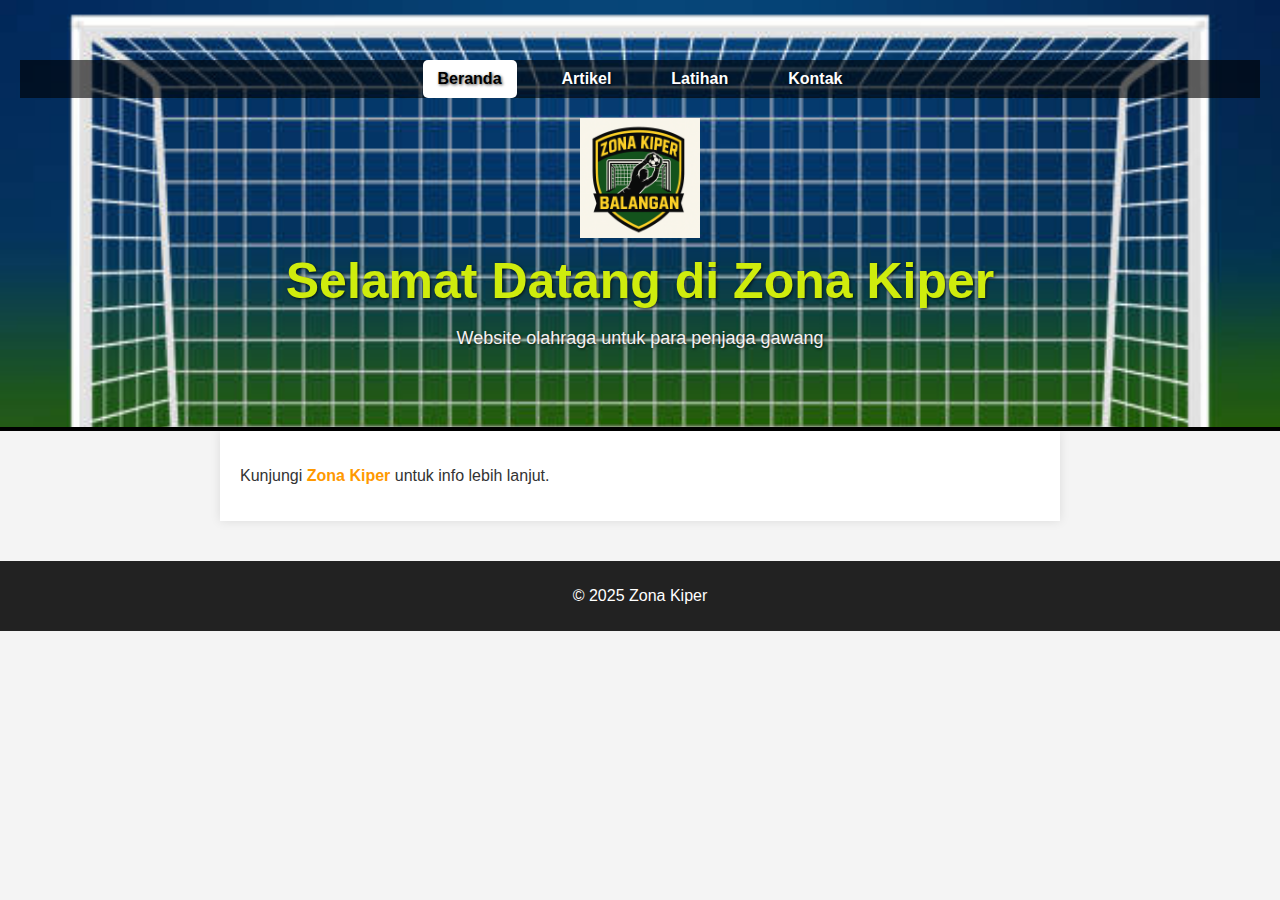
<file: index.html>
<!DOCTYPE html>
<html>
  <head>
    <meta charset="UTF-8" />
    <title>Zona Kiper</title>
    <link rel="stylesheet" href="style.css" />
  </head>
  <body>
    <header>
      <nav>
        <ul class="menu">
          <li><a href="index.html" class="active">Beranda</a></li>
          <li><a href="artikel.html">Artikel</a></li>
          <li><a href="latihan.html">Latihan</a></li>
          <li><a href="kontak.html">Kontak</a></li>
        </ul>
      </nav>
  
      <img src="logo1.png" alt="Zona Kiper Logo" class="logo">

      <h1>Selamat Datang di Zona Kiper</h1>
      <p class="tagline">Website olahraga untuk para penjaga gawang</p>
    </header>

    <main>
      <p>Kunjungi <a href="https://zonakiper.com" target="_blank">Zona Kiper</a> untuk info lebih lanjut.</p>
    </main>

    <footer>
      <p>&copy; 2025 Zona Kiper</p>
    </footer>
  </body>
</html>
</file>
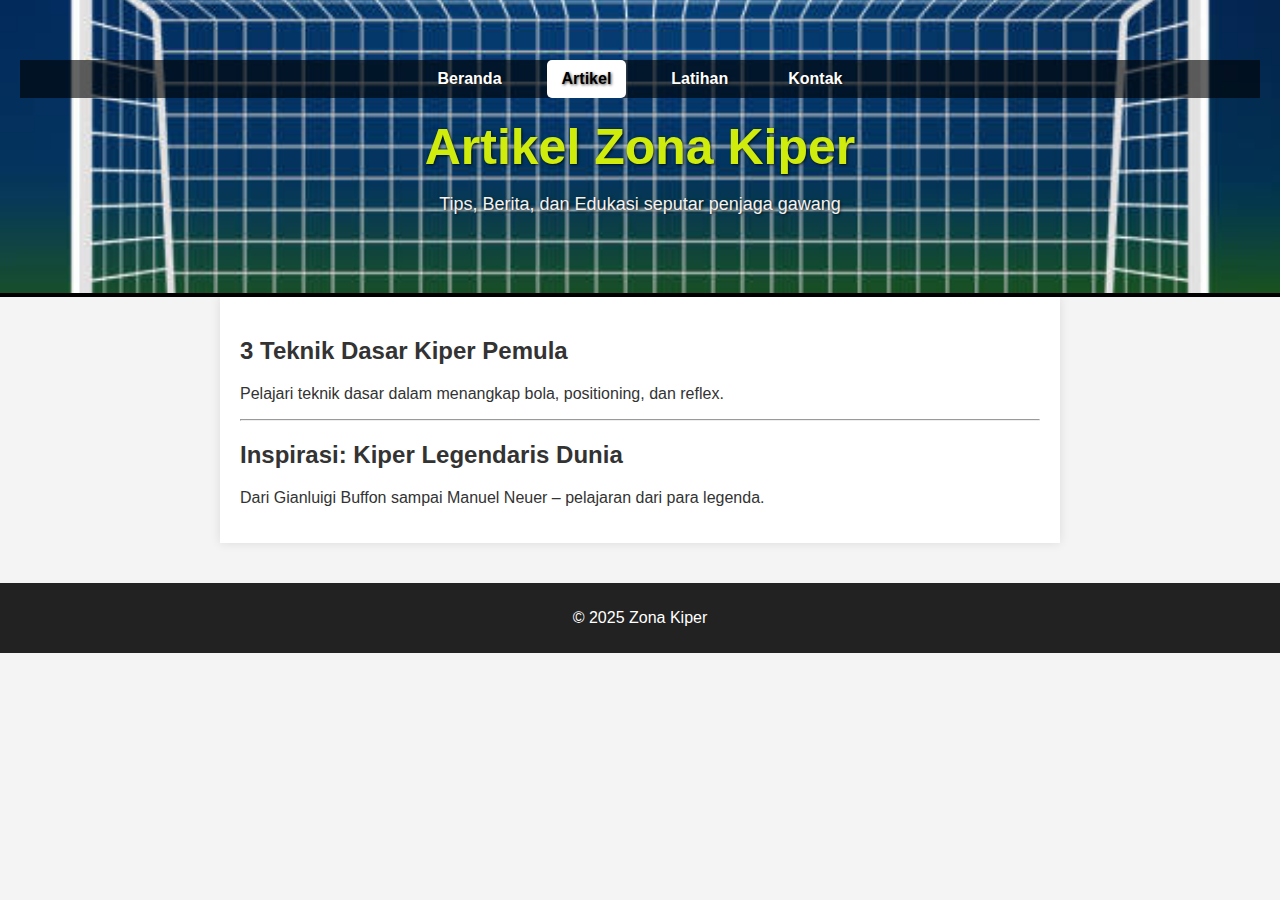
<file: artikel.html>
<!DOCTYPE html>
<html>
<head>
  <title>Artikel Zona Kiper</title>
  <link rel="stylesheet" href="style.css" />
</head>
<body>
  <header>
    <nav>
      <ul class="menu">
        <li><a href="index.html">Beranda</a></li>
        <li><a href="artikel.html" class="active">Artikel</a></li>
        <li><a href="latihan.html">Latihan</a></li>
        <li><a href="kontak.html">Kontak</a></li>
      </ul>
    </nav>
    <h1>Artikel Zona Kiper</h1>
    <p class="tagline">Tips, Berita, dan Edukasi seputar penjaga gawang</p>
  </header>

  <main>
    <h2>3 Teknik Dasar Kiper Pemula</h2>
    <p>Pelajari teknik dasar dalam menangkap bola, positioning, dan reflex.</p>
    <hr>
    <h2>Inspirasi: Kiper Legendaris Dunia</h2>
    <p>Dari Gianluigi Buffon sampai Manuel Neuer – pelajaran dari para legenda.</p>
  </main>

  <footer>
    <p>&copy; 2025 Zona Kiper</p>
  </footer>
</body>
</html>
</file>
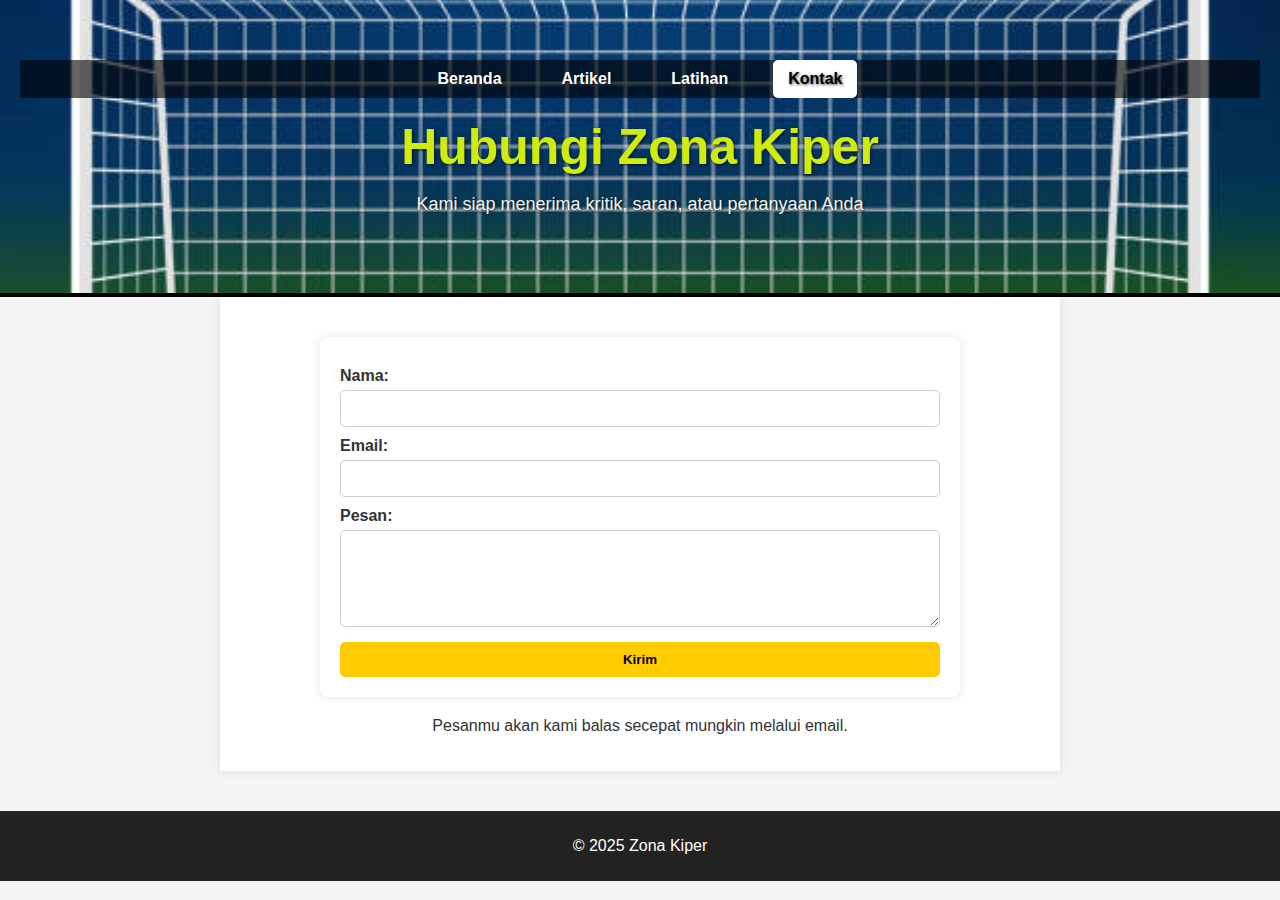
<file: kontak.html>
<!DOCTYPE html>
<html>
<head>
  <title>Kontak - Zona Kiper</title>
  <link rel="stylesheet" href="style.css">
</head>
<body>
  <header>
    <nav>
      <ul class="menu">
        <li><a href="index.html">Beranda</a></li>
        <li><a href="artikel.html">Artikel</a></li>
        <li><a href="latihan.html">Latihan</a></li>
        <li><a href="kontak.html" class="active">Kontak</a></li>
      </ul>
    </nav>
    <h1>Hubungi Zona Kiper</h1>
    <p class="tagline">Kami siap menerima kritik, saran, atau pertanyaan Anda</p>
  </header>

  <main>
  
    <form id="kontakForm" action="https://formspree.io/f/xdkzjnvp" method="POST" class="kontak-form">

     

      <label for="nama">Nama:</label>
      <input type="text" id="nama" name="nama" required>
      
      <label for="email">Email:</label>
      <input type="email" id="email" name="email" required>

      <label for="pesan">Pesan:</label>
      <textarea id="pesan" name="pesan" rows="5" required></textarea>

      <button type="submit">Kirim</button>

       

    </form>



    <!-- Tambahkan teks penjelas di sini -->
        <p style="text-align:center; margin-top: 20px;">
            Pesanmu akan kami balas secepat mungkin melalui email.
        </p>
  </main>

  <footer>
    <p>&copy; 2025 Zona Kiper</p>
  </footer>

  <script>
    console.log("Script jalan!");
    const form = document.getElementById("kontakForm");

    form.addEventListener("submit", function (e) {
      e.preventDefault();

      const data = new FormData(form);

      fetch(form.action, {
        method: form.method,
        body: data,
        headers: {
          Accept: "application/json"
        }
      }).then(response => {
        if (response.ok) {
          window.location.href = "thank-you.html";
        } else {
          alert("Terjadi kesalahan. Silakan coba lagi.");
        }
      }).catch(error => {
        alert("Gagal terhubung ke server.");
      });
    });
  </script>
  
</body>
</html>
</file>
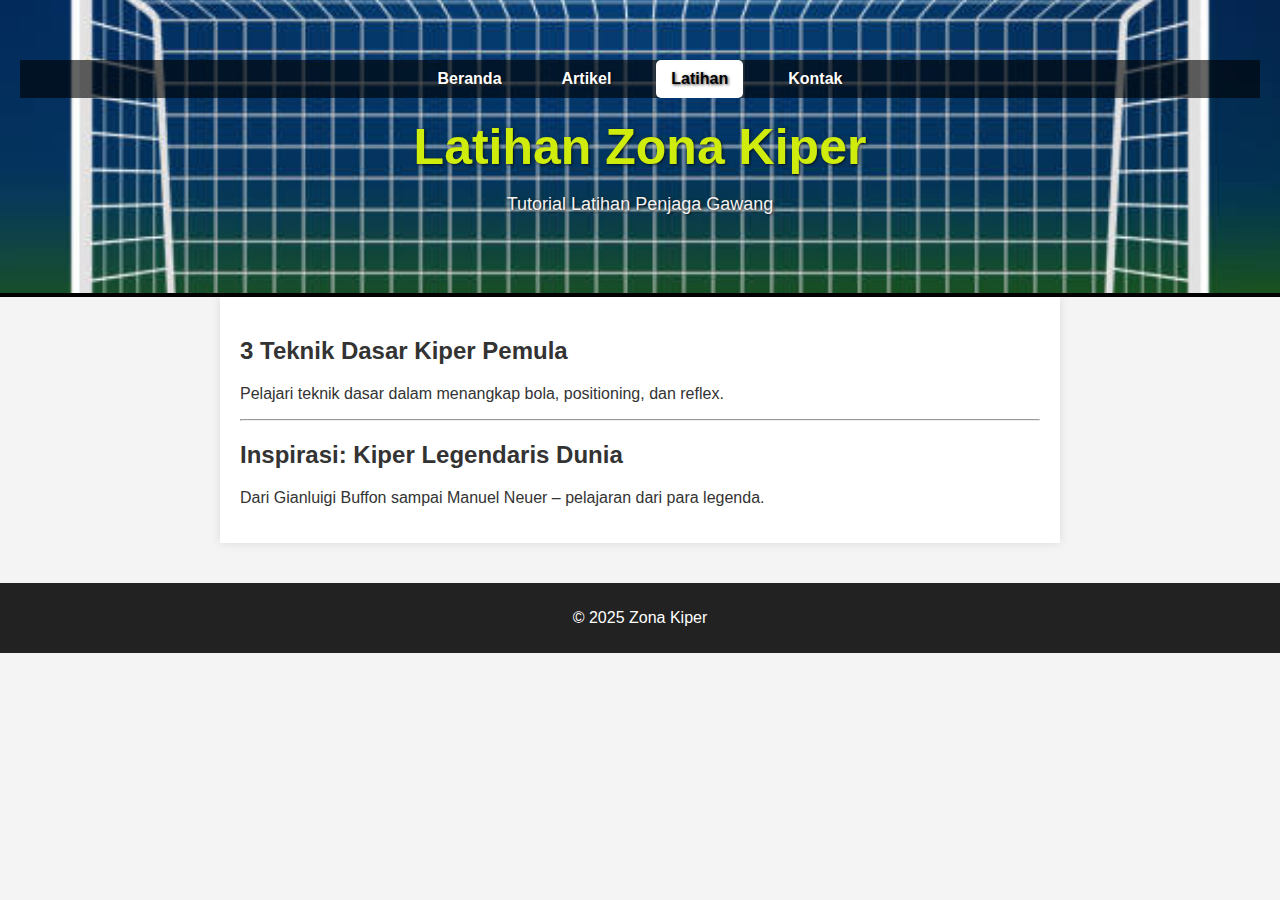
<file: latihan.html>
<!DOCTYPE html>
<html>
<head>
  <title>Latihan Zona Kiper</title>
  <link rel="stylesheet" href="style.css" />
</head>
<body>
  <header>
    <nav>
      <ul class="menu">
        <li><a href="index.html">Beranda</a></li>
        <li><a href="artikel.html">Artikel</a></li>
        <li><a href="latihan.html" class="active">Latihan</a></li>
        <li><a href="kontak.html">Kontak</a></li>
      </ul>
    </nav>
    <h1>Latihan Zona Kiper</h1>
    <p class="tagline">Tutorial Latihan Penjaga Gawang</p>
  </header>

  <main>
    <h2>3 Teknik Dasar Kiper Pemula</h2>
    <p>Pelajari teknik dasar dalam menangkap bola, positioning, dan reflex.</p>
    <hr>
    <h2>Inspirasi: Kiper Legendaris Dunia</h2>
    <p>Dari Gianluigi Buffon sampai Manuel Neuer – pelajaran dari para legenda.</p>
  </main>

  <footer>
    <p>&copy; 2025 Zona Kiper</p>
  </footer>
</body>
</html>
</file>
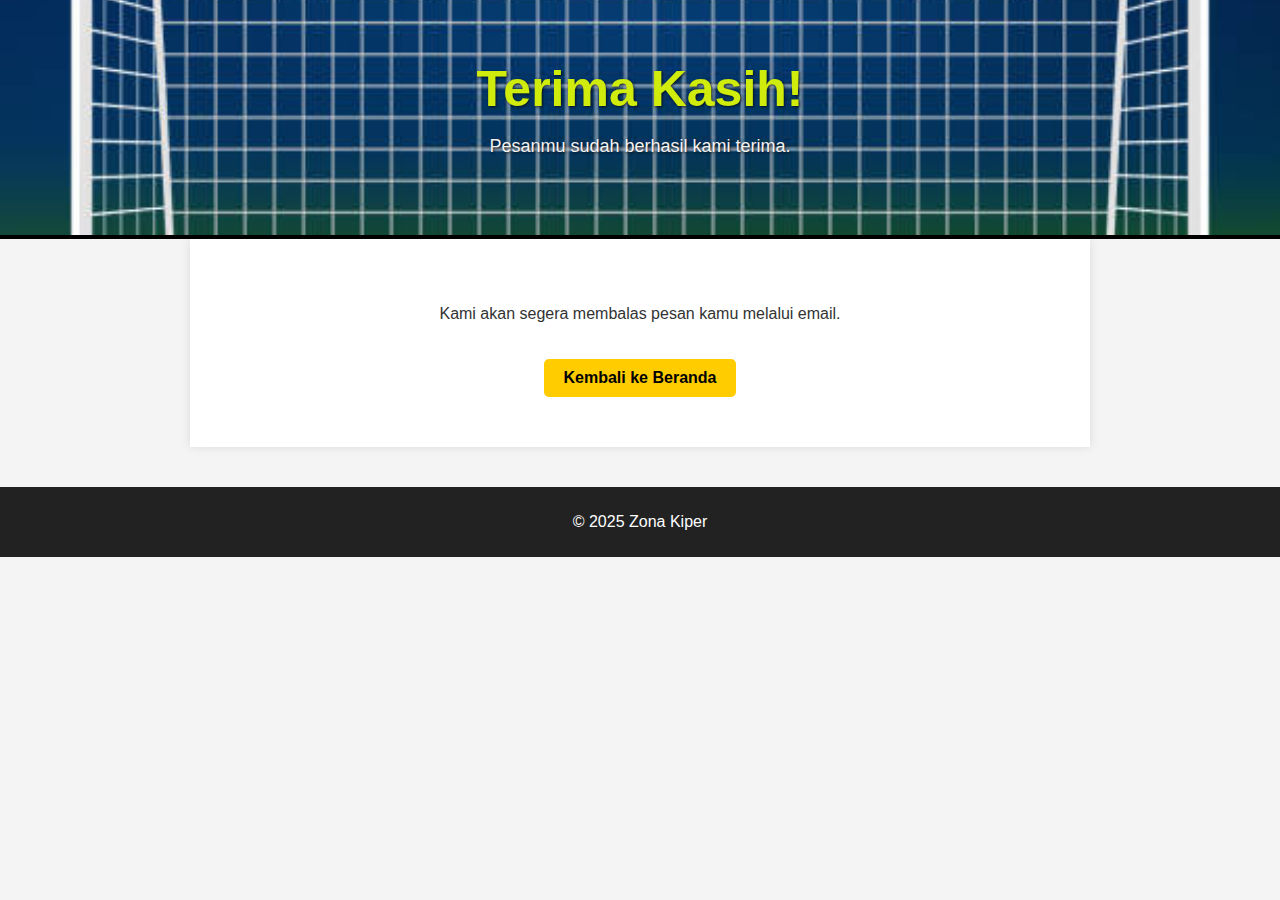
<file: thank-you.html>
<!DOCTYPE html>
<html>
<head>
  <title>Terima Kasih - Zona Kiper</title>
  <link rel="stylesheet" href="style.css">
</head>
<body>
  <header>
    <h1>Terima Kasih!</h1>
    <p class="tagline">Pesanmu sudah berhasil kami terima.</p>
  </header>

  <main style="text-align: center; padding: 50px;">
    <p>Kami akan segera membalas pesan kamu melalui email.</p>
    <a href="index.html" class="btn-kembali">Kembali ke Beranda</a>
  </main>

  <footer>
    <p>&copy; 2025 Zona Kiper</p>
  </footer>
</body>
</html>
</file>
<file: style.css>
/* Gaya umum untuk seluruh halaman */
body {
  font-family: 'Arial', sans-serif;
  background-color: #f4f4f4;
  margin: 0;
  padding: 0;
  color: #333;
}

/* Header */
header {
  
  text-align: center;
  padding: 30px 20px;
  border-bottom: 4px solid #000;
  background-image: url('gawang.jpg');
  background-size: cover;
  background-position: center;
  color: white;
  padding: 60px 20px;
  border-bottom: 4px solid #000;
  text-shadow: 1px 1px 3px rgba(0, 0, 0, 0.7);
}

h1 {
  margin: 0;
  font-size: 50px;
  color: #cfec0d;
}

.tagline {
  font-size: 18px;
  color: #f4f1f1;
}

/* Main section */
main {
  padding: 20px;
  max-width: 800px;
  margin: auto;
  background-color: #fff;
  box-shadow: 0 0 10px rgba(0, 0, 0, 0.1);
}

/* Link */
a {
  color: #ff9900;
  text-decoration: none;
  font-weight: bold;
}

a:hover {
  text-decoration: underline;
}

/* Footer */
footer {
  text-align: center;
  padding: 10px;
  background-color: #222;
  color: #fff;
  margin-top: 40px;
}

/* Menu */
nav {
  margin-bottom: 20px;
}

.menu {
  list-style: none;
  padding: 0;
  display: flex;
  justify-content: center;
  background-color: rgba(0, 0, 0, 0.6);
  margin: 0;
}

.menu li {
  margin: 0 15px;
}

.menu a {
  color: white;
  text-decoration: none;
  font-weight: bold;
  padding: 10px 15px;
  display: block;
}

.menu a:hover {
  background-color: #ffcc00;
  color: black;
  border-radius: 5px;
}

.menu a.active {
  background-color: #fff;
  color: #000;
  border-radius: 5px;
}

/* Logo */
.logo {
  width: 120px;
  margin-bottom: 10px;
}

/* form kontak */
.kontak-form {
  background-color: #fff;
  padding: 20px;
  margin: 20px auto;
  max-width: 600px;
  box-shadow: 0 0 10px rgba(0, 0, 0, 0.1);
  border-radius: 8px;
  display: flex;
  flex-direction: column;
}

.kontak-form label {
  margin-top: 10px;
  font-weight: bold;
}

.kontak-form input,
.kontak-form textarea {
  padding: 10px;
  margin-top: 5px;
  border: 1px solid #ccc;
  border-radius: 5px;
  font-family: inherit;
}

.kontak-form button {
  margin-top: 15px;
  padding: 10px;
  background-color: #ffcc00;
  border: none;
  border-radius: 5px;
  font-weight: bold;
  cursor: pointer;
}

.kontak-form button:hover {
  background-color: #ffaa00;
  color: #fff;
}

/* thank-you */
.btn-kembali {
  display: inline-block;
  padding: 10px 20px;
  background-color: #ffcc00;
  color: black;
  text-decoration: none;
  font-weight: bold;
  border-radius: 5px;
  margin-top: 20px;
}

.btn-kembali:hover {
  background-color: #ffaa00;
  color: white;
}
</file>
